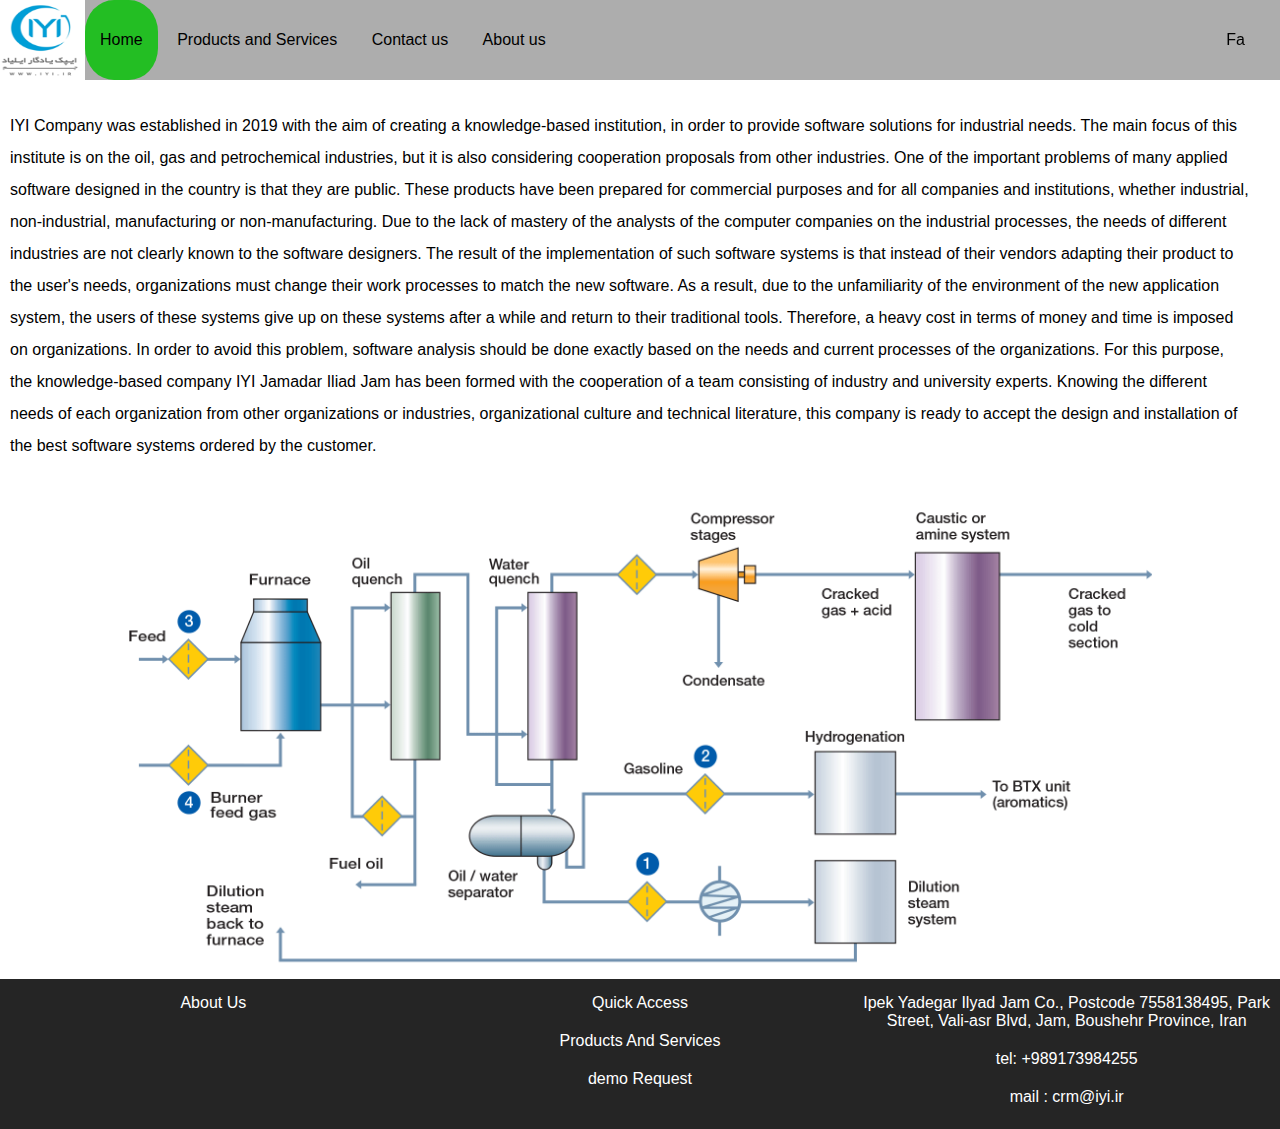
<file: index.html>
<!DOCTYPE html>
<html lang="en">

<head>
  <meta charset="UTF-8">
  <meta http-equiv="X-UA-Compatible" content="IE=edge">
  <meta name="viewport" content="width=device-width, initial-scale=1.0">
  <title>Home</title>
  <link rel="stylesheet" href="./css/styles.css">
</head>

<body dir="ltr">
  <div class="container">
    <div class="wrapper">
      <img src="./images/logo.png" id="logo-img" alt="">
      <header>
        <ul>
          <li class="current border-ra">
            <a href="./index.html">Home</a>
          </li>
          <li>
            <a href="">Products and Services</a>
            <ul class="sub-ul">
              <li><a href="./production_control.html">Production control software system</a>
              </li>
              <li><a href="./optimizing.html">Optimizing the amount of manufactured products</a>
              </li>
              <li><a href="./consulting.html">Consulting</a></li>
            </ul>
          </li>
          <li>
            <a href="">Contact us</a>
            <ul class="sub-ul">
              <li><a href="./contact.html">Contact us</a></li>
              <li><a href="./demo.html">Request a demo session</a></li>
            </ul>
          </li>
          <li>
            <a href="./about.html">About us</a>
          </li>

          <li class="push-right">
            <a href="./fa/index.html">Fa</a>
          </li>
        </ul>
      </header>
    </div>

    <div class="all-description">
      <h3></h3>
      <p>
        IYI Company was established in 2019 with the aim of creating a knowledge-based
        institution,
        in order to provide software solutions for industrial needs.
        The main focus of this institute is on the oil, gas and petrochemical industries,
        but it is also considering cooperation proposals from other industries.
        One of the important problems of many applied software designed in the country is that they are public.
        These products have been prepared for commercial purposes and for all companies and institutions,
        whether industrial, non-industrial, manufacturing or non-manufacturing.
        Due to the lack of mastery of the analysts of the computer companies on the industrial processes,
        the needs of different industries are not clearly known to the software designers.
        The result of the implementation of such software systems is that instead of their vendors adapting
        their product to the user's needs,
        organizations must change their work processes to match the new software.
        As a result, due to the unfamiliarity of the environment of the new application system,
        the users of these systems give up on these systems after a while and return to their traditional tools.
        Therefore, a heavy cost in terms of money and time is imposed on organizations. In order to avoid this
        problem,
        software analysis should be done exactly based on the needs and current processes of the organizations.
        For this purpose, the knowledge-based company IYI Jamadar Iliad Jam has been formed with the
        cooperation of a team consisting of industry and university experts. Knowing the different needs of each
        organization from other organizations or industries, organizational culture and technical literature,
        this company is ready to accept the design and installation of the best software systems ordered by the
        customer.
      </p>
    </div>

    <!-- <div class="map">
        
        <img src="./images/home.ico" alt="">
        <p>خانه</p>
    </div> -->

    <div id="first-img" class="main-img">
      <img src="./images/petrochemical-industry.png" alt="">
    </div>

  </div>

  <footer>
    <ul>
      <li><a href="./about.html">About Us</a></li>
    </ul>
    <ul>
      <li><a href="">Quick Access</a></li>
      <li><a href="./production_control.html">Products And Services</a></li>
      <li><a href="demo.html">demo Request</a></li>
    </ul>
    <ul>
      <li><a href="contact.html">Ipek Yadegar Ilyad Jam Co., Postcode 7558138495, Park Street, Vali-asr Blvd, Jam,
          Boushehr Province, Iran</a></li>
      <li><a href="">tel: +989173984255</a></li>
      <li><a href="mailto:crm@iyi.ir">mail : crm@iyi.ir</a></li>
    </ul>
  </footer>
</body>


</html>
</file>
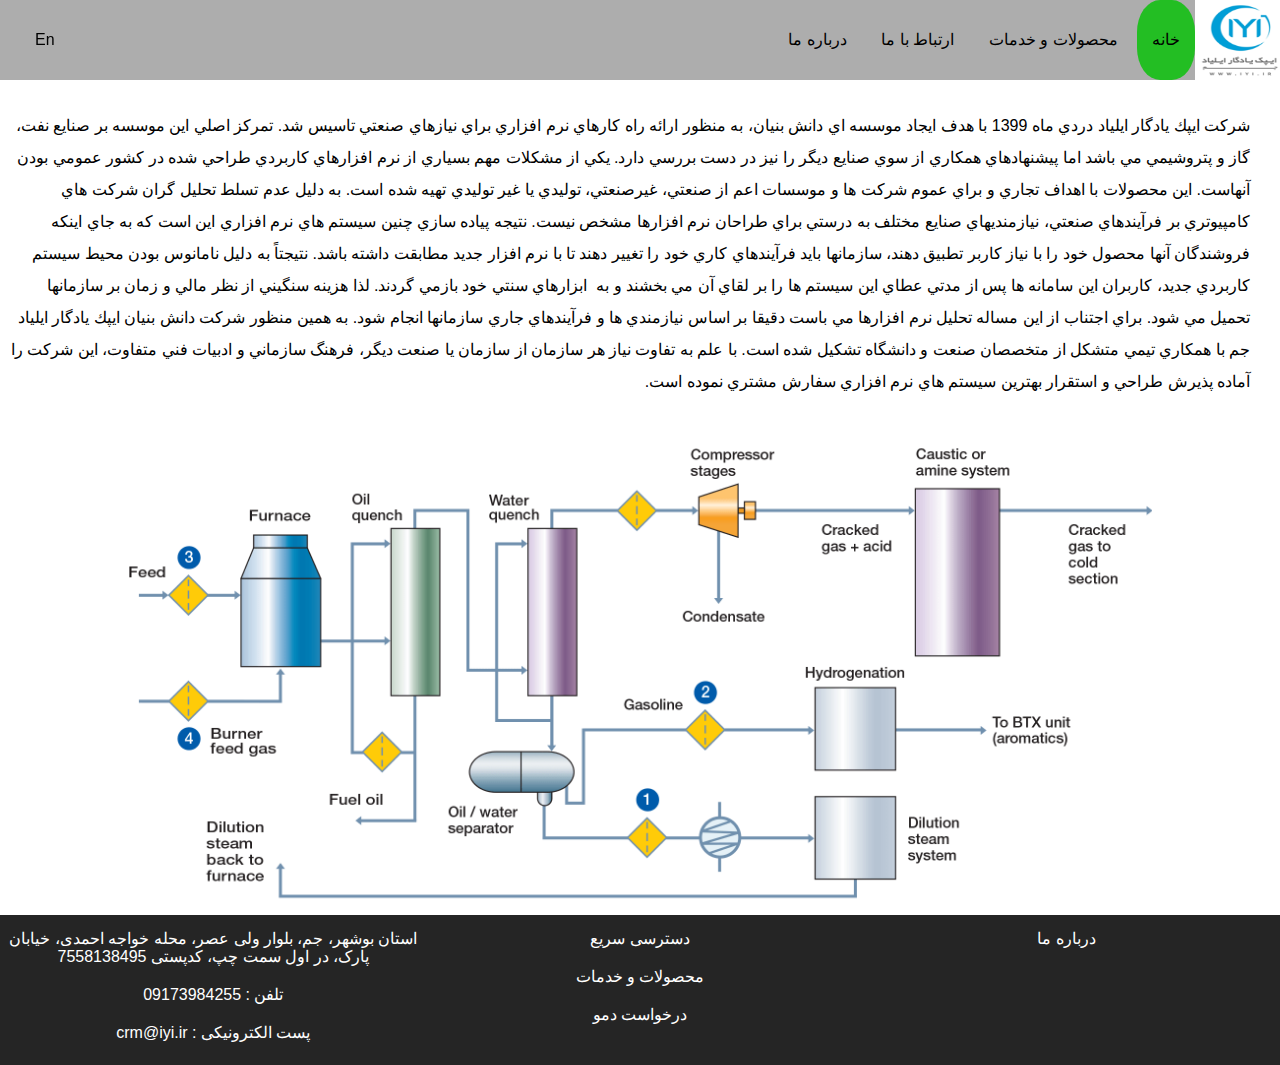
<file: fa/index.html>
<!DOCTYPE html>
<html lang="fa" dir="rtl">

<head>
  <meta charset="UTF-8">
  <meta http-equiv="X-UA-Compatible" content="IE=edge">
  <meta name="viewport" content="width=device-width, initial-scale=1.0">
  <title>خانه</title>
  <link rel="stylesheet" href="../css/styles.css">
</head>

<body>
  <div class="container">
    <div class="wrapper">
      <img src="../images/logo.png" id="logo-img" alt="">
      <header>
        <ul>
          <li class="current border-ra">
            <a href="./index.html">خانه</a>
          </li>
          <li>
            <a href="">محصولات و خدمات</a>
            <ul class="sub-ul">
              <li><a href="./production_control.html">سیستم نرم افزاری کنترل تولید</a>
              </li>
              <li><a href="./optimizing.html">بهینه سازی مقدار محصولات
                  تولیدی</a></li>
              <li><a href="./consulting.html">مشاوره</a></li>
            </ul>
          </li>
          <li>
            <a href="">ارتباط با ما</a>
            <ul class="sub-ul">
              <li><a href="./contact.html">تماس با ما</a></li>
              <li><a href="./demo.html">درخواست جلسه دمو</a></li>
            </ul>
          </li>
          <li>
            <a href="./about.html">درباره ما</a>
          </li>

          <li class="push-left">
            <a href="../index.html">En</a>
          </li>
        </ul>
      </header>
    </div>

    <div class="all-description">
      <h3></h3>
      <p>
        شركت ايپك يادگار ايلياد دردي ماه 1399 با هدف ايجاد موسسه اي دانش بنيان،‌ به منظور ارائه راه كارهاي نرم
        افزاري براي نيازهاي صنعتي تاسيس شد. تمركز اصلي اين موسسه بر صنايع نفت، گاز و پتروشيمي مي باشد اما
        پيشنهادهاي همكاري از سوي صنايع ديگر را نيز در دست بررسي دارد.
        يكي از مشكلات مهم بسياري از نرم افزارهاي كاربردي طراحي شده در كشور عمومي بودن آنهاست. اين محصولات با
        اهداف تجاري و براي عموم شركت ها و موسسات اعم از صنعتي، غيرصنعتي، توليدي يا غير توليدي تهيه شده است. به
        دليل عدم تسلط تحليل گران شركت هاي كامپيوتري بر فرآيندهاي صنعتي، نيازمنديهاي صنايع مختلف به درستي براي
        طراحان نرم افزارها مشخص نيست. نتيجه پياده سازي چنين سيستم هاي نرم افزاري اين است كه به جاي اينكه
        فروشندگان آنها محصول خود را با نياز كاربر تطبيق دهند، سازمانها بايد فرآيندهاي كاري خود را تغيير دهند تا
        با نرم افزار جديد مطابقت داشته باشد. نتيجتاً به دليل نامانوس بودن محيط سيستم كاربردي جديد، كاربران اين
        سامانه ها پس از مدتي عطاي اين سيستم ها را بر لقاي آن مي بخشند و به  ابزارهاي سنتي خود بازمي گردند. لذا
        هزينه سنگيني از نظر مالي و زمان بر سازمانها تحميل مي شود.
        براي اجتناب از اين مساله تحليل نرم افزارها مي باست دقيقا بر اساس نيازمندي ها و فرآيندهاي جاري سازمانها
        انجام شود. به همين منظور شركت دانش بنيان ايپك يادگار ايلياد جم با همكاري تيمي متشكل از متخصصان صنعت و
        دانشگاه تشكيل شده است. با علم به تفاوت نياز هر سازمان از سازمان يا صنعت ديگر، فرهنگ سازماني و ادبيات فني
        متفاوت، اين شركت را آماده پذيرش طراحي و استقرار بهترين سيستم هاي نرم افزاري سفارش مشتري نموده است.

      </p>
    </div>

    <!-- <div class="map">
        
        <img src="./images/home.ico" alt="">
        <p>خانه</p>
    </div> -->

    <div id="first-img" class="main-img">
      <img src="../images/petrochemical-industry.png" alt="">
    </div>

  </div>

  <footer>
    <ul>
      <li><a href="./about.html">درباره ما</a></li>
    </ul>
    <ul>
      <li><a href="">دسترسی سریع</a></li>
      <li><a href="./production_control.html">محصولات و خدمات</a></li>
      <li><a href="./demo.html">درخواست دمو </a></li>
    </ul>
    <ul>
      <li><a href="">استان بوشهر، جم، بلوار ولی عصر، محله خواجه احمدی، خیابان پارک، در اول سمت چپ، کدپستی 7558138495</a>
      </li>
      <li><a href="">تلفن : 09173984255</a></li>
      <li><a href="mailto:crm@iyi.ir">پست الکترونیکی : crm@iyi.ir</a></li>
    </ul>
  </footer>
</body>


</html>
</file>
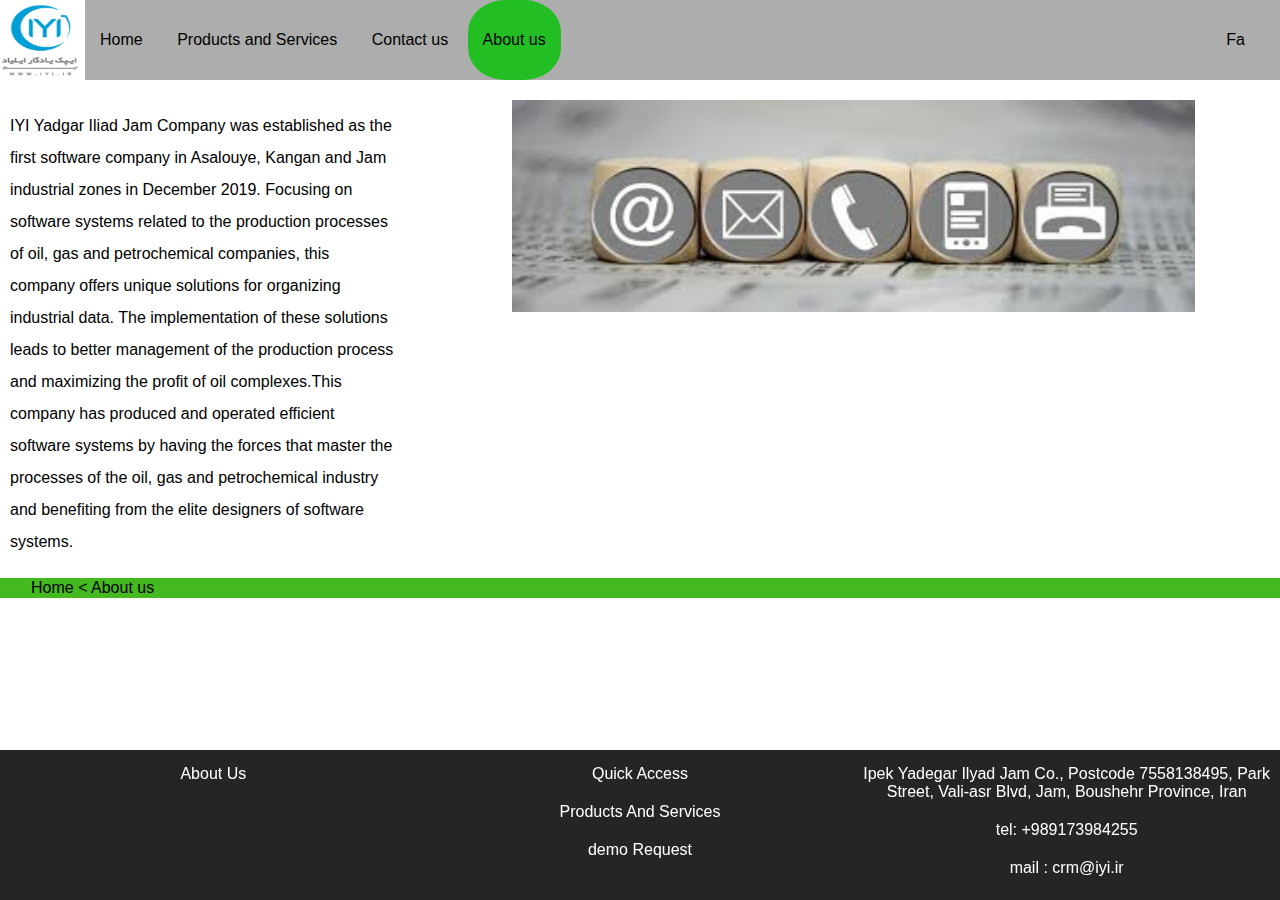
<file: about.html>
<!DOCTYPE html>
<html lang="en">

<head>
  <meta charset="UTF-8">
  <meta http-equiv="X-UA-Compatible" content="IE=edge">
  <meta name="viewport" content="width=device-width, initial-scale=1.0">
  <title>کنترل نرم افزاری کنترل تولید</title>
  <link rel="stylesheet" href="./css/styles.css">
</head>

<body dir="ltr">
  <div class="container">
    <div class="wrapper">
      <img src="./images/logo.png" id="logo-img" alt="">
      <header>
        <ul>
          <li>
            <a href="./index.html">Home</a>
          </li>
          <li>
            <a href="">Products and Services</a>
            <ul class="sub-ul">
              <li><a href="./production_control.html">Production control software system</a>
              </li>
              <li><a href="./optimizing.html">Optimizing the amount of manufactured products</a>
              </li>
              <li><a href="./consulting.html">Consulting</a></li>
            </ul>
          </li>
          <li>
            <a href="">Contact us</a>
            <ul class="sub-ul">
              <li><a href="./contact.html">Contact us</a></li>
              <li><a href="./demo.html">Request a demo session</a></li>
            </ul>
          </li>
          <li class="current border-ra">
            <a href="./about.html">About us</a>
          </li>

          <li class="push-right">
            <a href="./fa/about.html">Fa</a>
          </li>
        </ul>

      </header>
    </div>
    <div class="main-container">
      <div class="all-description">
        <h3></h3>
        <p>
          IYI Yadgar Iliad Jam Company was established as the first software company in Asalouye, Kangan and
          Jam industrial zones in December 2019. Focusing on software systems related to the production
          processes of oil, gas and petrochemical companies, this company offers unique solutions for
          organizing industrial data. The implementation of these solutions leads to better management of the
          production process and maximizing the profit of oil complexes.This company has produced and operated
          efficient software systems by having the forces that master the processes of the oil, gas and
          petrochemical industry and benefiting from the elite designers of software systems.
        </p>
      </div>
      <div class="main-img sided-img">
        <img src="./images/about-us.jpg" alt="">
      </div>
    </div>
    <div class="outer-map">
      <p>
        Home &lt; About us
      </p>

    </div>
  </div>


  </div>
  <footer id="about-us-footer">
    <ul>
      <li><a href="./about.html">About Us</a></li>
    </ul>
    <ul>
      <li><a href="">Quick Access</a></li>
      <li><a href="./production_control.html">Products And Services</a></li>
      <li><a href="./demo.html">demo Request</a></li>
    </ul>
    <ul>
      <li><a href="">Ipek Yadegar Ilyad Jam Co., Postcode 7558138495, Park Street, Vali-asr Blvd, Jam, Boushehr
          Province, Iran</a></li>
      <li><a href="">tel: +989173984255</a></li>
      <li><a href="mailto:crm@iyi.ir">mail : crm@iyi.ir</a></li>
    </ul>
  </footer>

</body>

</html>
</file>
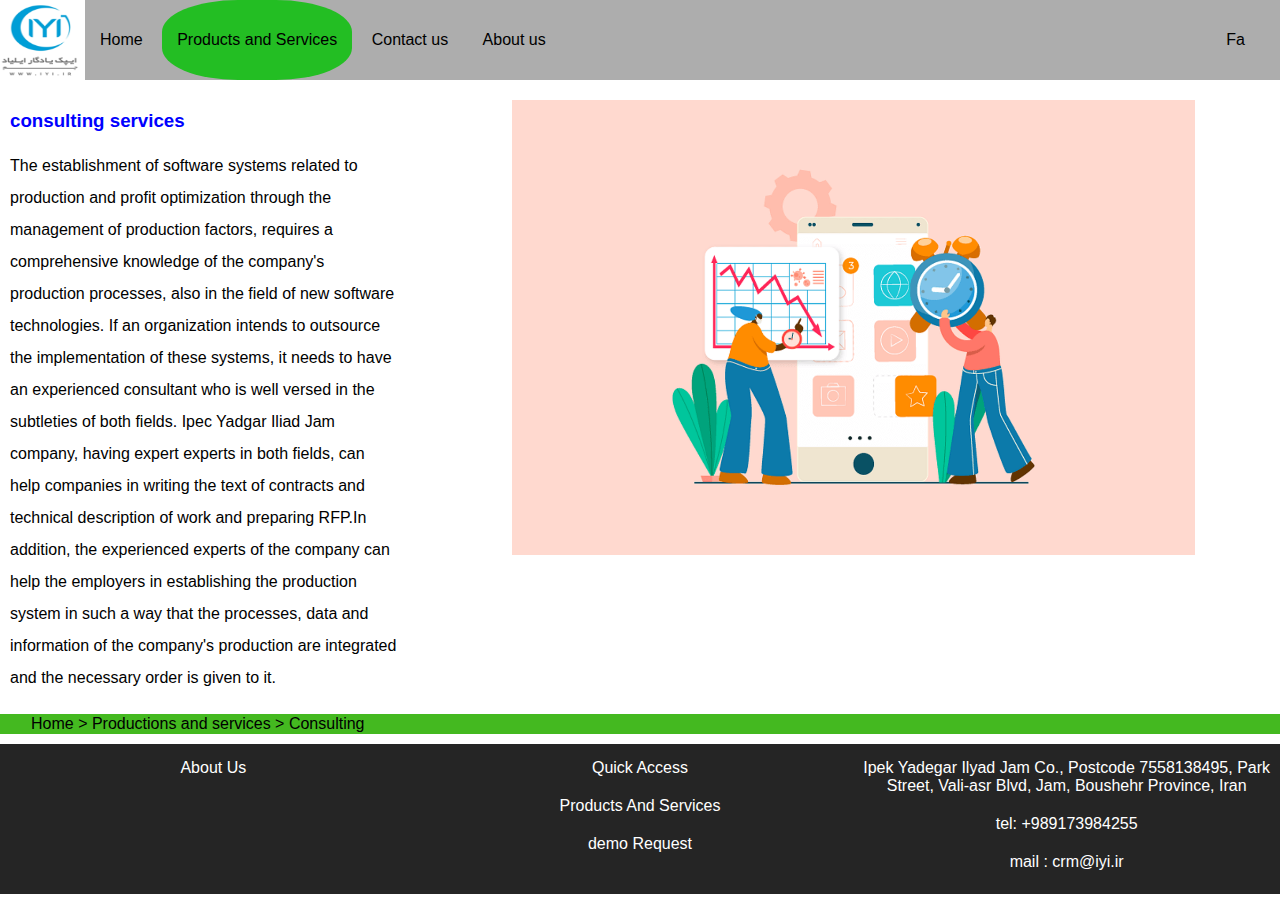
<file: consulting.html>
<!DOCTYPE html>
<html lang="en">

<head>
  <meta charset="UTF-8">
  <meta http-equiv="X-UA-Compatible" content="IE=edge">
  <meta name="viewport" content="width=device-width, initial-scale=1.0">
  <title>کنترل نرم افزاری کنترل تولید</title>
  <link rel="stylesheet" href="./css/styles.css">
</head>

<body dir="ltr">
  <div class="container">
    <div class="wrapper">
      <img src="./images/logo.png" id="logo-img" alt="">
      <header>
        <ul>
          <li>
            <a href="./index.html">Home</a>
          </li>
          <li class="current border-ra">
            <a href="">Products and Services</a>
            <ul class="sub-ul">
              <li><a href="./production_control.html">Production control software system</a>
              </li>
              <li><a href="./optimizing.html">Optimizing the amount of manufactured
                  products</a>
              </li>
              <li class="current"><a href="./consulting.html">Consulting</a></li>
            </ul>
          </li>
          <li>
            <a href="">Contact us</a>
            <ul class="sub-ul">
              <li><a href="./contact.html">Contact us</a></li>
              <li><a href="./demo.html">Request a demo session</a></li>
            </ul>
          </li>
          <li>
            <a href="./about.html">About us</a>
          </li>

          <li class="push-right">
            <a href="./fa/consulting.html">Fa</a>
          </li>
      </header>
    </div>
    <div class="main-container">
      <div class="all-description">
        <h3>consulting services</h3>
        <br>
        <p>
          The establishment of software systems related to production and profit optimization through the
          management of production factors, requires a comprehensive knowledge of the company's production
          processes, also in the field of new software technologies. If an organization intends to outsource
          the implementation of these systems, it needs to have an experienced consultant who is well versed
          in the subtleties of both fields. Ipec Yadgar Iliad Jam company, having expert experts in both
          fields, can help companies in writing the text of contracts and technical description of work and
          preparing RFP.In addition, the experienced experts of the company can help the employers in
          establishing the production system in such a way that the processes, data and information of the
          company's production are integrated and the necessary order is given to it.
        </p>
      </div>
      <div class="main-img sided-img">
        <img src="./images/consulting-services.png" alt="">
      </div>
    </div>
    <div class="outer-map">
      <p>
        Home &gt; Productions and services &gt; Consulting
      </p>
    </div>

  </div>
  <footer>
    <ul>
      <li><a href="./about.html">About Us</a></li>
    </ul>
    <ul>
      <li><a href="">Quick Access</a></li>
      <li><a href="./production_control.html">Products And Services</a></li>
      <li><a href="./demo.html">demo Request</a></li>
    </ul>
    <ul>
      <li><a href="">Ipek Yadegar Ilyad Jam Co., Postcode 7558138495, Park Street, Vali-asr Blvd, Jam, Boushehr
          Province, Iran</a></li>
      <li><a href="">tel: +989173984255</a></li>
      <li><a href="mailto:crm@iyi.ir">mail : crm@iyi.ir</a></li>
    </ul>
  </footer>

</body>

</html>
</file>
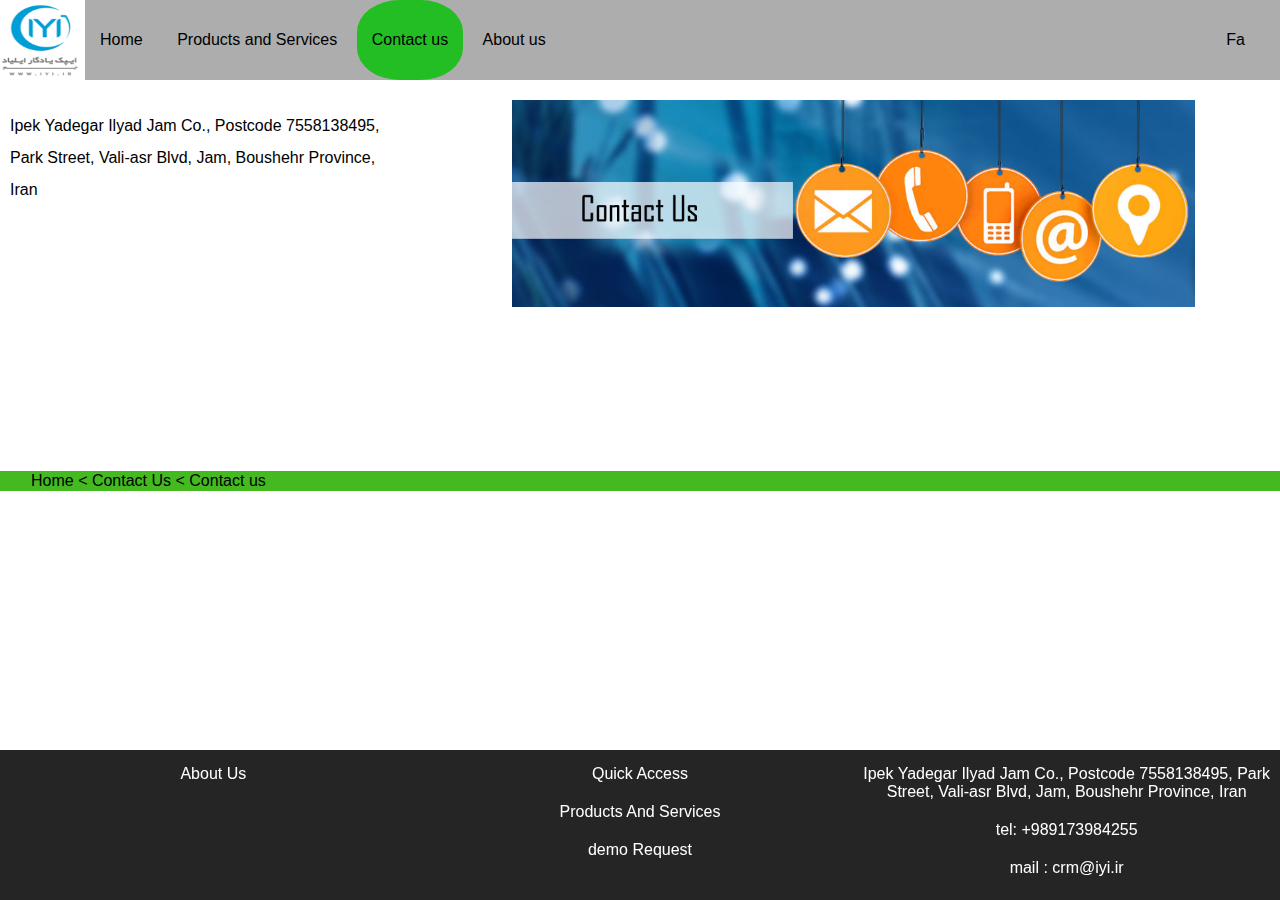
<file: contact.html>
<!DOCTYPE html>
<html lang="en">

<head>
  <meta charset="UTF-8">
  <meta http-equiv="X-UA-Compatible" content="IE=edge">
  <meta name="viewport" content="width=device-width, initial-scale=1.0">
  <title>کنترل نرم افزاری کنترل تولید</title>
  <link rel="stylesheet" href="./css/styles.css">
</head>

<body dir="ltr">
  <div class="container">
    <div class="wrapper">
      <img src="./images/logo.png" id="logo-img" alt="">
      <header>
        <ul>
          <li>
            <a href="./index.html">Home</a>
          </li>
          <li>
            <a href="">Products and Services</a>
            <ul class="sub-ul">
              <li><a href="./production_control.html">Production control software system</a>
              </li>
              <li><a href="./optimizing.html">Optimizing the amount of manufactured products</a>
              </li>
              <li><a href="./consulting.html">Consulting</a></li>
            </ul>
          </li>
          <li class="current border-ra">
            <a href="">Contact us</a>
            <ul class="sub-ul">
              <li class="current"><a href="./contact.html">Contact us</a></li>
              <li><a href="./demo.html">Request a demo session</a></li>
            </ul>
          </li>
          <li>

            <a href="./about.html">About us</a>
          </li>

          <li class="push-right">
            <a href="./fa/contact.html">Fa</a>
          </li>
        </ul>
      </header>
    </div>
    <div class="main-container" id="main-contact">
      <div class="all-description">
        <h3></h3>
        <p>
          Ipek Yadegar Ilyad Jam Co., Postcode 7558138495, Park Street, Vali-asr Blvd, Jam, Boushehr Province,
          Iran
        </p>
      </div>
      <div class="main-img sided-img">
        <img id="contact-us-img" src="./images/contact-us.jpg" alt="">
      </div>
    </div>
    <div class="outer-map" id="contact-us-map">
      <p>
        Home &lt; Contact Us &lt; Contact us
      </p>

    </div>


  </div>

  <footer id="contact-us-footer">
    <ul>
      <li><a href="./about.html">About Us</a></li>
    </ul>
    <ul>
      <li><a href="">Quick Access</a></li>
      <li><a href="./production_control.html">Products And Services</a></li>
      <li><a href="./demo.html">demo Request</a></li>
    </ul>
    <ul>
      <li><a href="">Ipek Yadegar Ilyad Jam Co., Postcode 7558138495, Park Street, Vali-asr Blvd, Jam, Boushehr
          Province, Iran</a></li>
      <li><a href="">tel: +989173984255</a></li>
      <li><a href="mailto:crm@iyi.ir">mail : crm@iyi.ir</a></li>
    </ul>
  </footer>

</body>

</html>
</file>
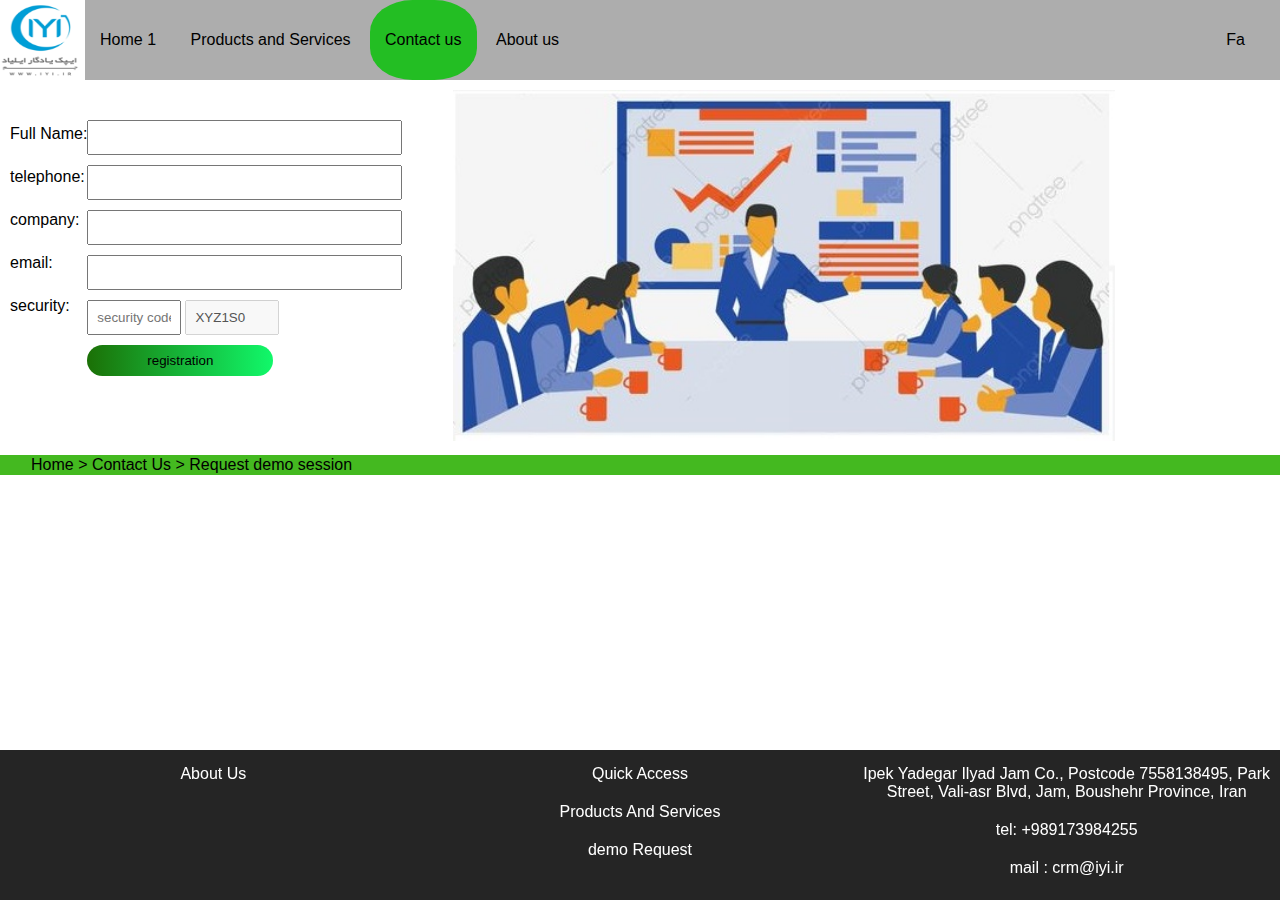
<file: demo.html>
<!DOCTYPE html>
<html lang="en">

<head>
  <meta charset="UTF-8">
  <meta http-equiv="X-UA-Compatible" content="IE=edge">
  <meta name="viewport" content="width=device-width, initial-scale=1.0">
  <title>کنترل نرم افزاری کنترل تولید</title>
  <link rel="stylesheet" href="./css/styles.css">
  <link rel="stylesheet" href="./css/demoCss.css">
</head>

<body dir="ltr">
  <div class="container">
    <div class="wrapper">
      <img src="./images/logo.png" id="logo-img" alt="">
      <header>
        <ul>
          <li>
            <a href="./index.html">Home 1</a>
          </li>
          <li>
            <a href="">Products and Services</a>
            <ul class="sub-ul">
              <li><a href="./production_control.html">Production control software system</a>
              </li>
              <li><a href="./optimizing.html">Optimizing the amount of manufactured products</a>
              </li>
              <li><a href="./consulting.html">Consulting</a></li>
            </ul>
          </li>
          <li class="current border-ra">
            <a href="">Contact us</a>
            <ul class="sub-ul">
              <li><a href="./contact.html">Contact us</a></li>
              <li class="current"><a href="./demo.html">Request a demo session</a></li>
            </ul>
          </li>
          <li>
            <a href="./about.html">About us</a>
          </li>

          <li class="push-right">
            <a href="./Fa/demo.html">Fa</a>
          </li>
        </ul>
      </header>
    </div>
    <div class="all-in-one">
      <div class="all-description">
        <h3></h3>
        <form>
          <div>
            <label for="name">Full Name:</label>
            <label for="phone">telephone:</label>
            <label for="company">company:</label>
            <label for="email">email:</label>
            <label for="">security:</label>
          </div>
          <div>
            <input type="text" id="name" name="user_name">
            <input type="tel" id="phone" name="phone">
            <input type="text" id="company" name="comapnyName">
            <input type="email" id="email" name="email">
            <div id="security-part">
              <input type="text" name="securityCodeGive" id="securityCodeGive" placeholder="security code">
              <input type="text" name="securityCode" id="securityCode" value="XYZ1S0" disabled placeholder="ok">
            </div>
            <a id="register-link" href="www.google.com"> <button id="okButton" name="df"
                type="submit">registration</button></a>
          </div>
        </form>
      </div>
      <div class="main-img" id="demo-img">
        <img src="./images/demo-request.jpg" alt="">
      </div>
    </div>

    <div class="outer-map">
      <p>
        Home &gt; Contact Us &gt; Request demo session
      </p>

    </div>



  </div>
  <footer id="demo-footer">
    <ul>
      <li><a href="./about.html">About Us</a></li>
    </ul>
    <ul>
      <li><a href="">Quick Access</a></li>
      <li><a href="./production_control.html">Products And Services</a></li>
      <li><a href="./demo.html">demo Request</a></li>
    </ul>
    <ul>
      <li><a href="">Ipek Yadegar Ilyad Jam Co., Postcode 7558138495, Park Street, Vali-asr Blvd, Jam, Boushehr
          Province, Iran</a></li>
      <li><a href="">tel: +989173984255</a></li>
      <li><a href="mailto:crm@iyi.ir">mail : crm@iyi.ir</a></li>
    </ul>
  </footer>
  <script src="./js/demo.js"></script>
</body>

</html>
</file>
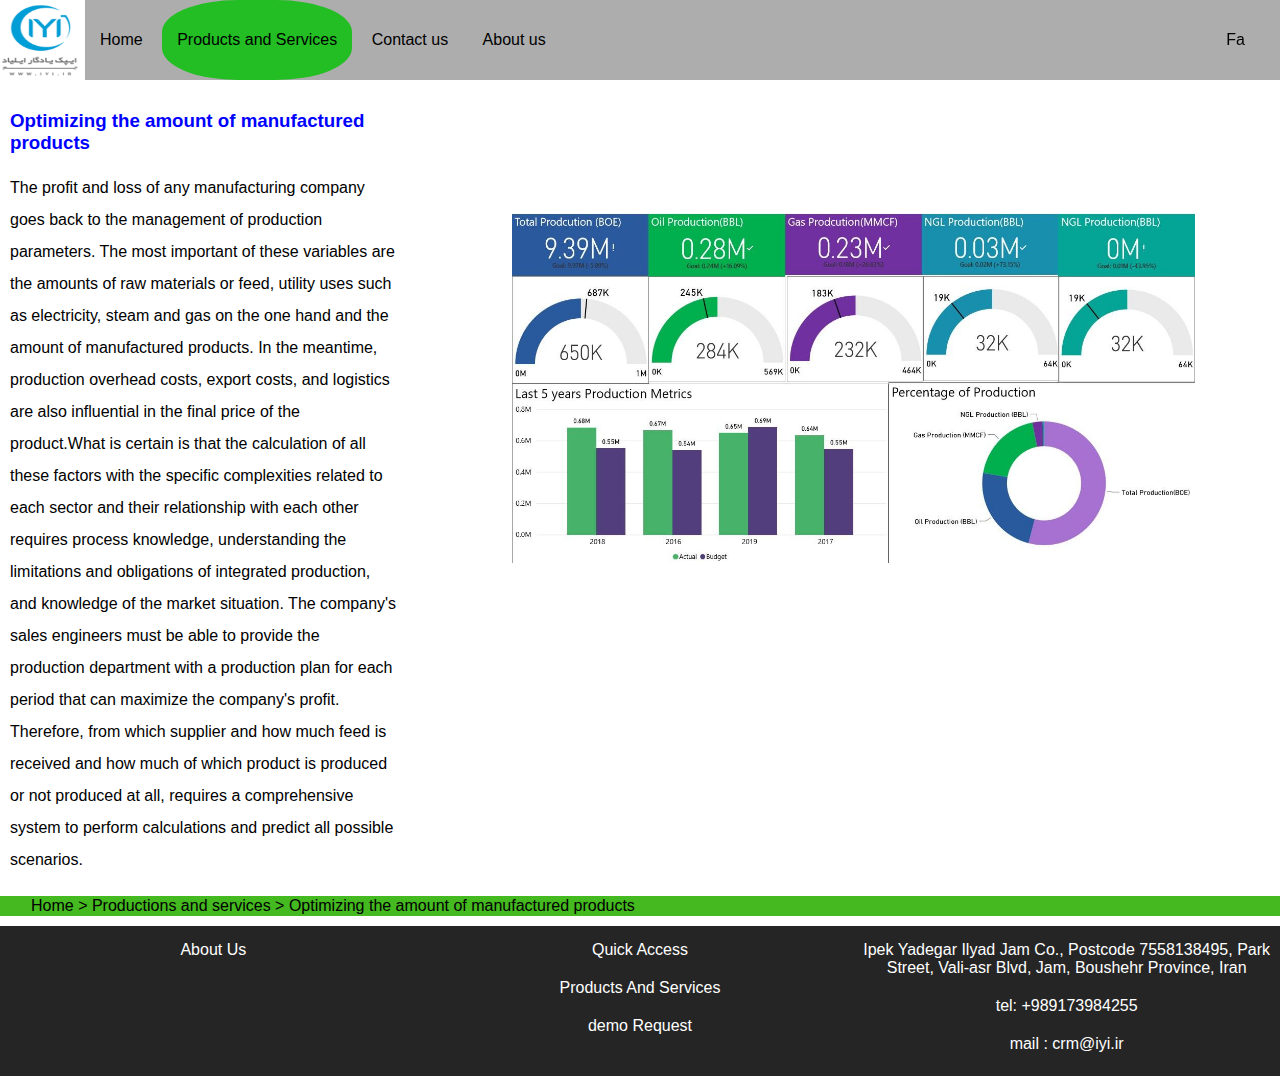
<file: optimizing.html>
<!DOCTYPE html>
<html lang="en">

<head>
  <meta charset="UTF-8">
  <meta http-equiv="X-UA-Compatible" content="IE=edge">
  <meta name="viewport" content="width=device-width, initial-scale=1.0">
  <title>کنترل نرم افزاری کنترل تولید</title>
  <link rel="stylesheet" href="./css/styles.css">
</head>

<body dir="ltr">
  <div class="container">
    <div class="wrapper">
      <img src="./images/logo.png" id="logo-img" alt="">
      <header>
        <ul>
          <li>
            <a href="./index.html">Home</a>
          </li>
          <li class="current border-ra">
            <a href="">Products and Services</a>
            <ul class="sub-ul">
              <li><a href="./production_control.html">Production control software system</a>
              </li>
              <li class="current"><a href="./optimizing.html">Optimizing the amount of manufactured
                  products</a>
              </li>
              <li><a href="./consulting.html">Consulting</a></li>
            </ul>
          </li>
          <li>
            <a href="">Contact us</a>
            <ul class="sub-ul">
              <li><a href="./contact.html">Contact us</a></li>
              <li><a href="./demo.html">Request a demo session</a></li>
            </ul>
          </li>
          <li>
            <a href="./about.html">About us</a>
          </li>

          <li class="push-right">
            <a href="./fa/optimizing.html">Fa</a>
          </li>
        </ul>
      </header>
    </div>
    <div class="main-container">
      <div class="all-description">
        <h3>Optimizing the amount of manufactured products</h3>
        <br>
        <p>
          The profit and loss of any manufacturing company goes back to the management of production
          parameters. The most important of these variables are the amounts of raw materials or feed, utility
          uses such as electricity, steam and gas on the one hand and the amount of manufactured products. In
          the meantime, production overhead costs, export costs, and logistics are also influential in the
          final price of the product.What is certain is that the calculation of all these factors with the
          specific complexities related to each sector and their relationship with each other requires process
          knowledge, understanding the limitations and obligations of integrated production, and knowledge of
          the market situation. The company's sales engineers must be able to provide the production
          department with a production plan for each period that can maximize the company's profit. Therefore,
          from which supplier and how much feed is received and how much of which product is produced or not
          produced at all, requires a comprehensive system to perform calculations and predict all possible
          scenarios.
        </p>
      </div>
      <div id="third-img" class="main-img sided-img">
        <img src="./images/optimization.jpg" alt="">
      </div>
    </div>
    <div class="outer-map">
      <p>
        Home &gt; Productions and services &gt; Optimizing the amount of manufactured products
      </p>

    </div>


  </div>
  <footer>
    <ul>
      <li><a href="./about.html">About Us</a></li>
    </ul>
    <ul>
      <li><a href="">Quick Access</a></li>
      <li><a href="./production_control.html">Products And Services</a></li>
      <li><a href="./demo.html">demo Request</a></li>
    </ul>
    <ul>
      <li><a href="">Ipek Yadegar Ilyad Jam Co., Postcode 7558138495, Park Street, Vali-asr Blvd, Jam, Boushehr
          Province, Iran</a></li>
      <li><a href="">tel: +989173984255</a></li>
      <li><a href="mailto:crm@iyi.ir">mail : crm@iyi.ir</a></li>
    </ul>
  </footer>

</body>

</html>
</file>
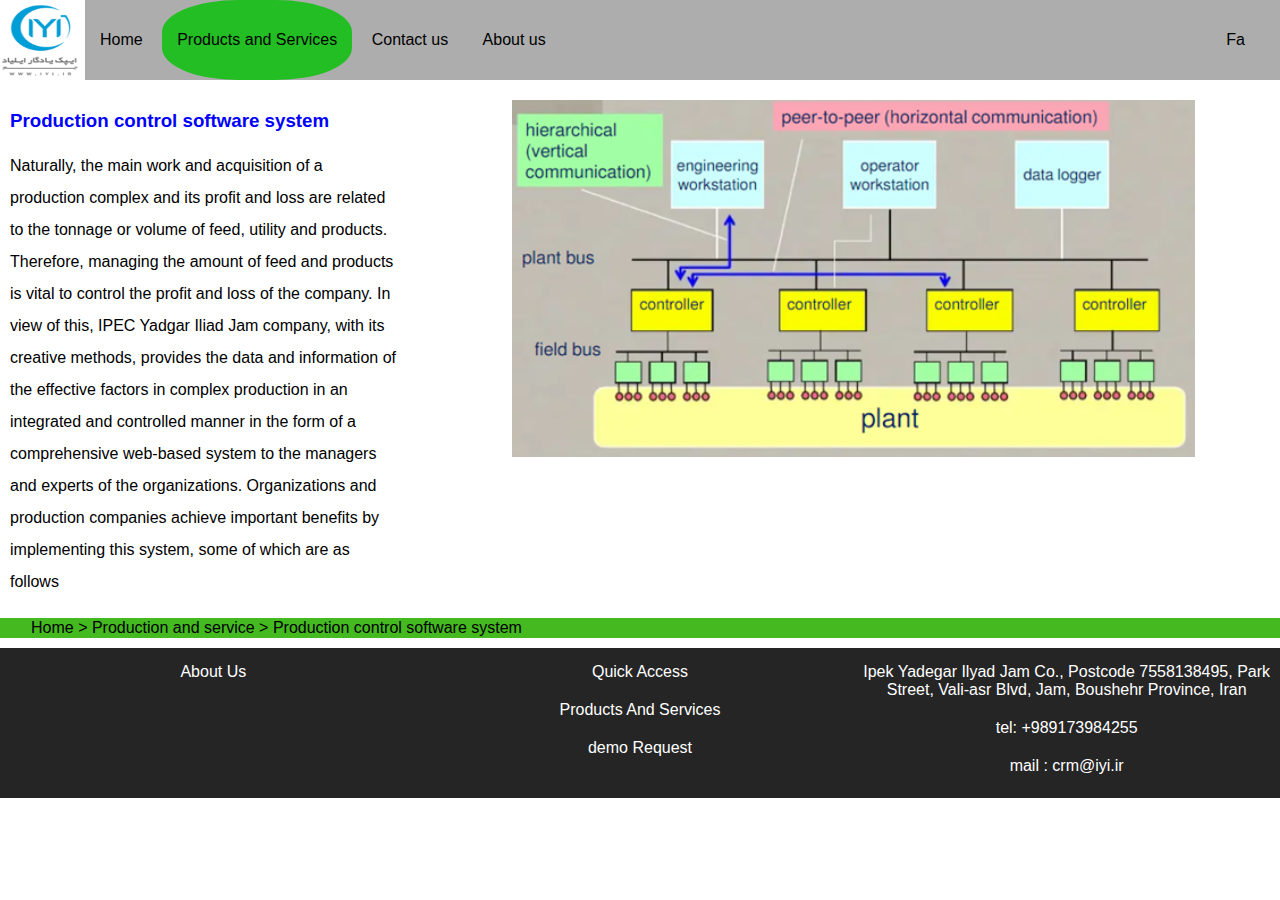
<file: production_control.html>
<!DOCTYPE html>
<html lang="en">

<head>
  <meta charset="UTF-8">
  <meta http-equiv="X-UA-Compatible" content="IE=edge">
  <meta name="viewport" content="width=device-width, initial-scale=1.0">
  <title>Production control software control</title>
  <link rel="stylesheet" href="./css/styles.css">
</head>

<body dir="ltr">
  <div class="container">
    <div class="wrapper">
      <img src="./images/logo.png" id="logo-img" alt="">
      <header>
        <ul>
          <li>
            <a href="./index.html">Home</a>
          </li>
          <li class="current border-ra">
            <a href="">Products and Services</a>
            <ul class="sub-ul">
              <li class="current"><a href="./production_control.html">Production control software
                  system</a>
              </li>
              <li><a href="./optimizing.html">Optimizing the amount of manufactured products</a>
              </li>
              <li><a href="./consulting.html">Consulting</a></li>
            </ul>
          </li>
          <li>
            <a href="">Contact us</a>
            <ul class="sub-ul">
              <li><a href="./contact.html">Contact us</a></li>
              <li><a href="./demo.html">Request a demo session</a></li>
            </ul>
          </li>
          <li>
            <a href="./about.html">About us</a>
          </li>

          <li class="push-right">
            <a href="./fa/production_control.html">Fa</a>
          </li>
        </ul>


      </header>
    </div>
    <div class="main-container">
      <div class="all-description">
        <h3>Production control software system</h3>
        <br>
        <p id="pcsc-desc">
          Naturally, the main work and acquisition of a production complex and its profit and loss are related
          to the tonnage or volume of feed, utility and products. Therefore, managing the amount of feed and
          products is vital to control the profit and loss of the company. In view of this, IPEC Yadgar Iliad
          Jam company, with its creative methods, provides the data and information of the effective factors
          in complex production in an integrated and controlled manner in the form of a comprehensive
          web-based system to the managers and experts of the organizations. Organizations and production
          companies achieve important benefits by implementing this system, some of which are as follows
        </p>
      </div>
      <div id="second-img" class="main-img sided-img">
        <img src="./images/productin-control.png" alt="">
      </div>

    </div>
    <div class="outer-map">
      <p>
        Home &gt; Production and service &gt; Production control software system
      </p>
    </div>



  </div>
  <footer>
    <ul>
      <li><a href="./about.html">About Us</a></li>
    </ul>
    <ul>
      <li><a href="">Quick Access</a></li>
      <li><a href="./production_control.html">Products And Services</a></li>
      <li><a href="./demo.html">demo Request</a></li>
    </ul>
    <ul>
      <li><a href="">Ipek Yadegar Ilyad Jam Co., Postcode 7558138495, Park Street, Vali-asr Blvd, Jam, Boushehr
          Province, Iran</a></li>
      <li><a href="">tel: +989173984255</a></li>
      <li><a href="mailto:crm@iyi.ir">mail : crm@iyi.ir</a></li>
    </ul>
  </footer>

</body>

</html>
</file>
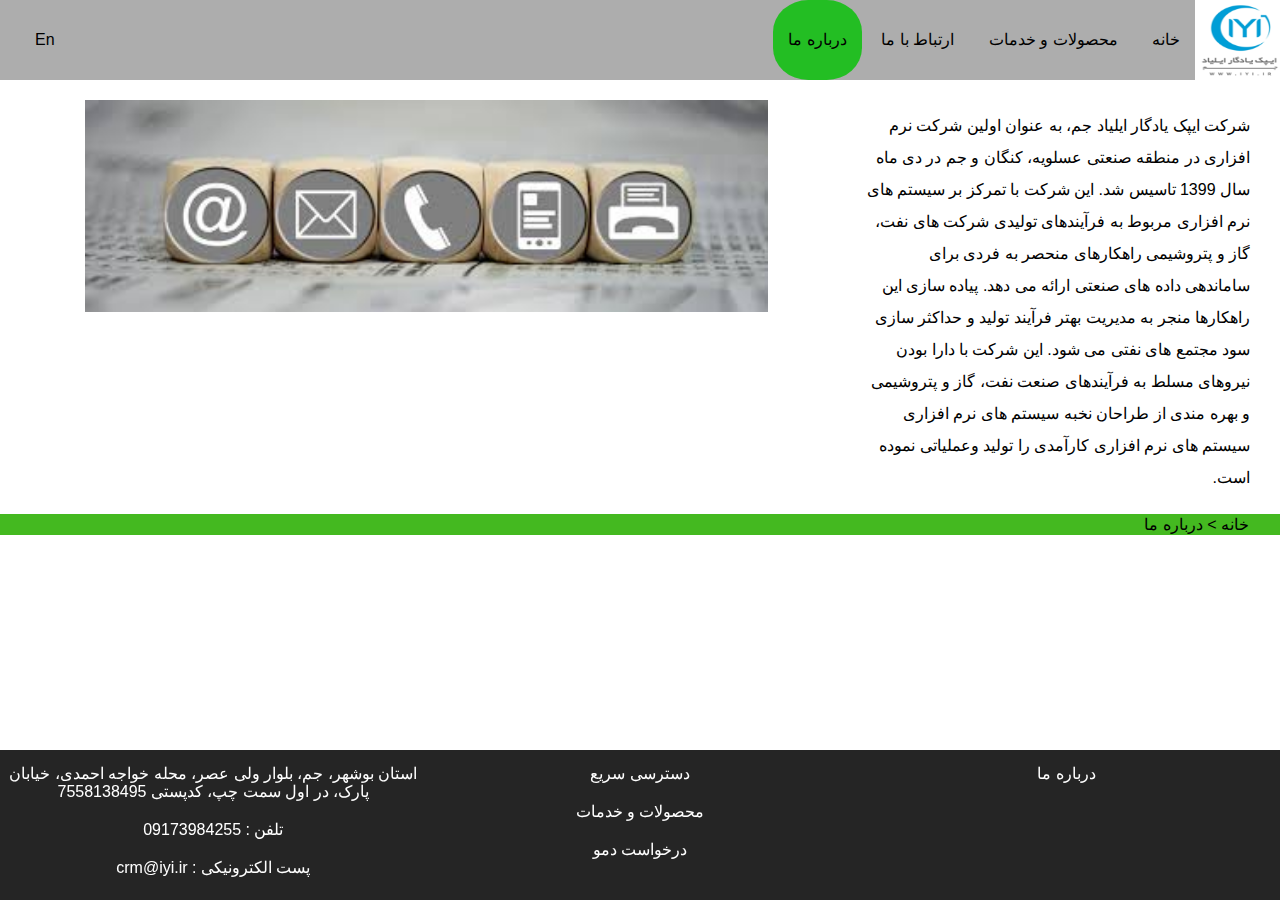
<file: fa/about.html>
<!DOCTYPE html>
<html lang="fa" dir="rtl">

<head>
  <meta charset="UTF-8">
  <meta http-equiv="X-UA-Compatible" content="IE=edge">
  <meta name="viewport" content="width=device-width, initial-scale=1.0">
  <title>کنترل نرم افزاری کنترل تولید</title>
  <link rel="stylesheet" href="../css/styles.css">
</head>

<body>
  <div class="container">
    <div class="wrapper">
      <img src="../images/logo.png" id="logo-img" alt="">
      <header>
        <ul>
          <li>
            <a href="./index.html">خانه</a>
          </li>
          <li>
            <a href="">محصولات و خدمات</a>
            <ul class="sub-ul">
              <li><a href="./production_control.html">سیستم نرم افزاری کنترل تولید</a>
              </li>
              <li><a href="./optimizing.html">بهینه سازی مقدار محصولات
                  تولیدی</a></li>
              <li><a href="./consulting.html">مشاوره</a></li>
            </ul>
          </li>
          <li>
            <a href="">ارتباط با ما</a>
            <ul class="sub-ul">
              <li><a href="./contact.html">تماس با ما</a></li>
              <li><a href="./demo.html">درخواست جلسه دمو</a></li>
            </ul>
          </li>
          <li class="current border-ra">
            <a href="./about.html">درباره ما</a>
          </li>

          <li class="push-left">
            <a href="../about.html">En</a>
          </li>
        </ul>
      </header>
    </div>
    <div class="main-container">
      <div class="all-description">
        <h3></h3>
        <p>
          شرکت ایپک یادگار ایلیاد جم، به عنوان اولین شرکت نرم افزاری در منطقه صنعتی عسلویه، کنگان و جم در دی
          ماه
          سال 1399 تاسیس شد. این شرکت با تمرکز بر سیستم های نرم افزاری مربوط به فرآیندهای تولیدی شرکت های نفت،
          گاز
          و پتروشیمی راهکارهای منحصر به فردی برای ساماندهی داده های صنعتی ارائه می دهد. پیاده سازی این
          راهکارها
          منجر به مدیریت بهتر فرآیند تولید و حداکثر سازی سود مجتمع های نفتی می شود. این شرکت با دارا بودن
          نیروهای
          مسلط به فرآیندهای صنعت نفت، گاز و پتروشیمی و بهره مندی از طراحان نخبه سیستم های نرم افزاری سیستم های
          نرم
          افزاری کارآمدی را تولید وعملیاتی نموده است.

        </p>
      </div>
      <div class="main-img sided-img">
        <img src="../images/about-us.jpg" alt="">
      </div>
    </div>
    <div class="outer-map">
      <p>
        خانه
        &gt;
        درباره ما
      </p>

    </div>
  </div>


  
  <footer id="about-us-footer">
    <ul>
      <li><a href="./about.html">درباره ما</a></li>
    </ul>
    <ul>
      <li><a href="">دسترسی سریع</a></li>
      <li><a href="./production_control.html">محصولات و خدمات</a></li>
      <li><a href="./demo.html">درخواست دمو </a></li>
    </ul>
    <ul>
      <li><a href="">استان بوشهر، جم، بلوار ولی عصر، محله خواجه احمدی، خیابان پارک، در اول سمت چپ، کدپستی 7558138495</a>
      </li>
      <li><a href="">تلفن : 09173984255</a></li>
      <li><a href="mailto:crm@iyi.ir">پست الکترونیکی : crm@iyi.ir</a></li>
    </ul>
  </footer>

</body>

</html>
</file>
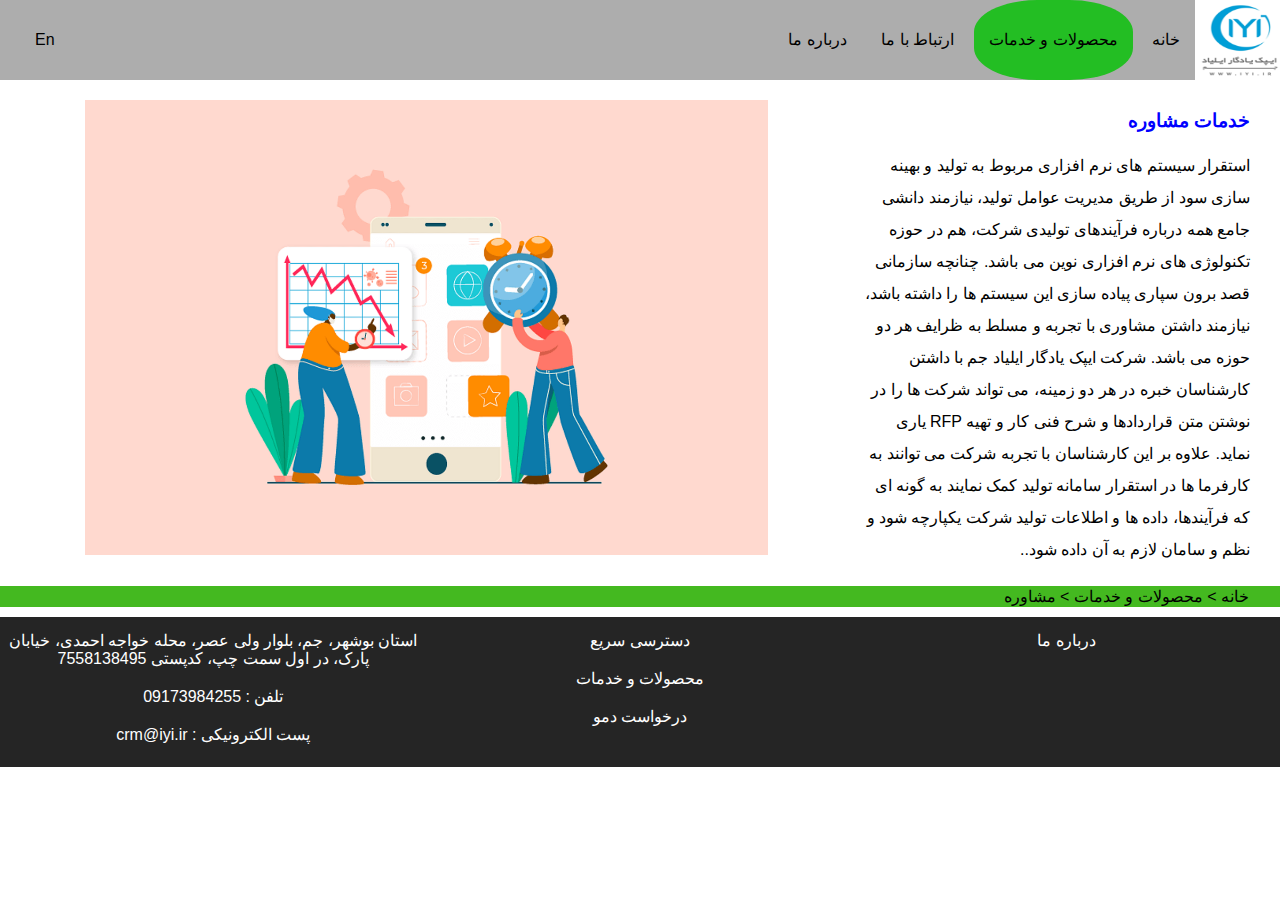
<file: fa/consulting.html>
<!DOCTYPE html>
<html lang="fa" dir="rtl">

<head>
  <meta charset="UTF-8">
  <meta http-equiv="X-UA-Compatible" content="IE=edge">
  <meta name="viewport" content="width=device-width, initial-scale=1.0">
  <title>کنترل نرم افزاری کنترل تولید</title>
  <link rel="stylesheet" href="../css/styles.css">
</head>

<body>
  <div class="container">
    <div class="wrapper">
      <img src="../images/logo.png" id="logo-img" alt="">
      <header>
        <ul>
          <li>
            <a href="./index.html">خانه</a>
          </li>
          <li class="current border-ra">
            <a href="">محصولات و خدمات</a>
            <ul class="sub-ul">
              <li><a href="./production_control.html">سیستم نرم افزاری کنترل تولید</a>
              </li>
              <li><a href="./optimizing.html">بهینه سازی مقدار محصولات
                  تولیدی</a></li>
              <li class="current"><a href="./consulting.html">مشاوره</a></li>
            </ul>
          </li>
          <li>
            <a href="">ارتباط با ما</a>
            <ul class="sub-ul">
              <li><a href="./contact.html">تماس با ما</a></li>
              <li><a href="./demo.html">درخواست جلسه دمو</a></li>
            </ul>
          </li>
          <li>
            <a href="./about.html">درباره ما</a>
          </li>

          <li class="push-left">
            <a href="../consulting.html">En</a>
          </li>
        </ul>
      </header>
    </div>
    <div class="main-container">
      <div class="all-description">
        <h3>خدمات مشاوره</h3>
        <br>
        <p>
          استقرار سیستم های نرم افزاری مربوط به تولید و بهینه سازی سود از طریق مدیریت عوامل تولید، نیازمند دانشی
          جامع همه درباره فرآیندهای تولیدی شرکت، هم در حوزه تکنولوژی های نرم افزاری نوین می باشد. چنانچه سازمانی
          قصد برون سپاری پیاده سازی این سیستم ها را داشته باشد، نیازمند داشتن مشاوری با تجربه و مسلط به ظرایف هر
          دو حوزه می باشد.
          شرکت ایپک یادگار ایلیاد جم با داشتن کارشناسان خبره در هر دو زمینه، می تواند شرکت ها را در نوشتن متن
          قراردادها و شرح فنی کار و تهیه RFP یاری نماید. علاوه بر این کارشناسان با تجربه شرکت می توانند به کارفرما
          ها در استقرار سامانه تولید کمک نمایند به گونه ای که فرآیندها، داده ها و اطلاعات تولید شرکت یکپارچه شود و
          نظم و سامان لازم به آن داده شود..
        </p>
      </div>
      <div class="main-img sided-img">
        <img src="../images/consulting-services.png" alt="">
      </div>
    </div>
    <div class="outer-map">

      <p>
        خانه
        &gt;
        محصولات و خدمات
        &gt;
        مشاوره
      </p>

    </div>

  </div>
  <footer>
    <ul>
      <li><a href="./about.html">درباره ما</a></li>
    </ul>
    <ul>
      <li><a href="">دسترسی سریع</a></li>
      <li><a href="./production_control.html">محصولات و خدمات</a></li>
      <li><a href="demo.html">درخواست دمو </a></li>
    </ul>
    <ul>
      <li><a href="">استان بوشهر، جم، بلوار ولی عصر، محله خواجه احمدی، خیابان پارک، در اول سمت چپ، کدپستی 7558138495</a>
      </li>
      <li><a href="">تلفن : 09173984255</a></li>
      <li><a href="mailto:crm@iyi.ir">پست الکترونیکی : crm@iyi.ir</a></li>
    </ul>
  </footer>

</body>

</html>
</file>
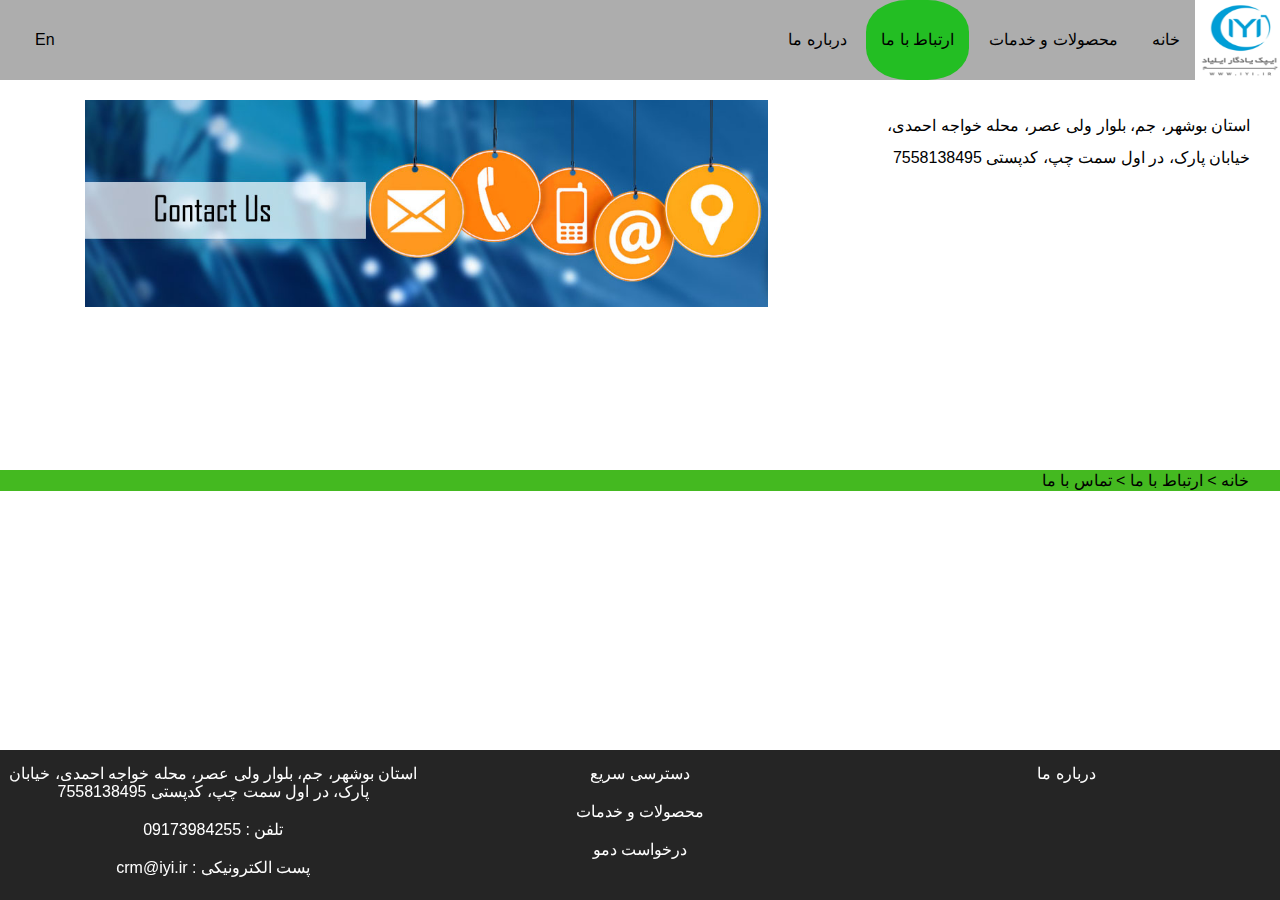
<file: fa/contact.html>
<!DOCTYPE html>
<html lang="fa" dir="rtl">

<head>
  <meta charset="UTF-8">
  <meta http-equiv="X-UA-Compatible" content="IE=edge">
  <meta name="viewport" content="width=device-width, initial-scale=1.0">
  <title>کنترل نرم افزاری کنترل تولید</title>
  <link rel="stylesheet" href="../css/styles.css">
</head>

<body>
  <div class="container">
    <div class="wrapper">
      <img src="../images/logo.png" id="logo-img" alt="">
      <header>
        <ul>
          <li>
            <a href="./index.html">خانه</a>
          </li>
          <li>
            <a href="">محصولات و خدمات</a>
            <ul class="sub-ul">
              <li><a href="./production_control.html">سیستم نرم افزاری کنترل تولید</a>
              </li>
              <li><a href="./optimizing.html">بهینه سازی مقدار محصولات
                  تولیدی</a></li>
              <li><a href="./consulting.html">مشاوره</a></li>
            </ul>
          </li>
          <li class="current border-ra">
            <a href="">ارتباط با ما</a>
            <ul class="sub-ul">
              <li class="current"><a href="./contact.html">تماس با ما</a></li>
              <li><a href="./demo.html">درخواست جلسه دمو</a></li>
            </ul>
          </li>
          <li>
            <a href="./about.html">درباره ما</a>
          </li>

          <li class="push-left">
            <a href="../contact.html">En</a>
          </li>
        </ul>
      </header>
    </div>
    <div class="main-container" id="main-contact">
      <div class="all-description">
        <h3></h3>
        <p>
          استان بوشهر، جم، بلوار ولی عصر، محله خواجه احمدی، خیابان پارک، در اول سمت چپ، کدپستی 7558138495
        </p>
      </div>
      <div class="main-img sided-img">
        <img id="contact-us-img" src="../images/contact-us.jpg" alt="">
      </div>
    </div>
    <div class="outer-map" id="contact-us-map">
      <p>
        خانه
        &gt;
        ارتباط با ما
        &gt;
        تماس با ما
      </p>

    </div>


  </div>

  <footer id="contact-us-footer">
    <ul>
      <li><a href="./about.html">درباره ما</a></li>
    </ul>
    <ul>
      <li><a href="">دسترسی سریع</a></li>
      <li><a href="./production_control.html">محصولات و خدمات</a></li>
      <li><a href="./demo.html">درخواست دمو </a></li>
    </ul>
    <ul>
      <li><a href="">استان بوشهر، جم، بلوار ولی عصر، محله خواجه احمدی، خیابان پارک، در اول سمت چپ، کدپستی 7558138495</a>
      </li>
      <li><a href="">تلفن : 09173984255</a></li>
      <li><a href="mailto:crm@iyi.ir">پست الکترونیکی : crm@iyi.ir</a></li>
    </ul>
  </footer>

</body>

</html>
</file>
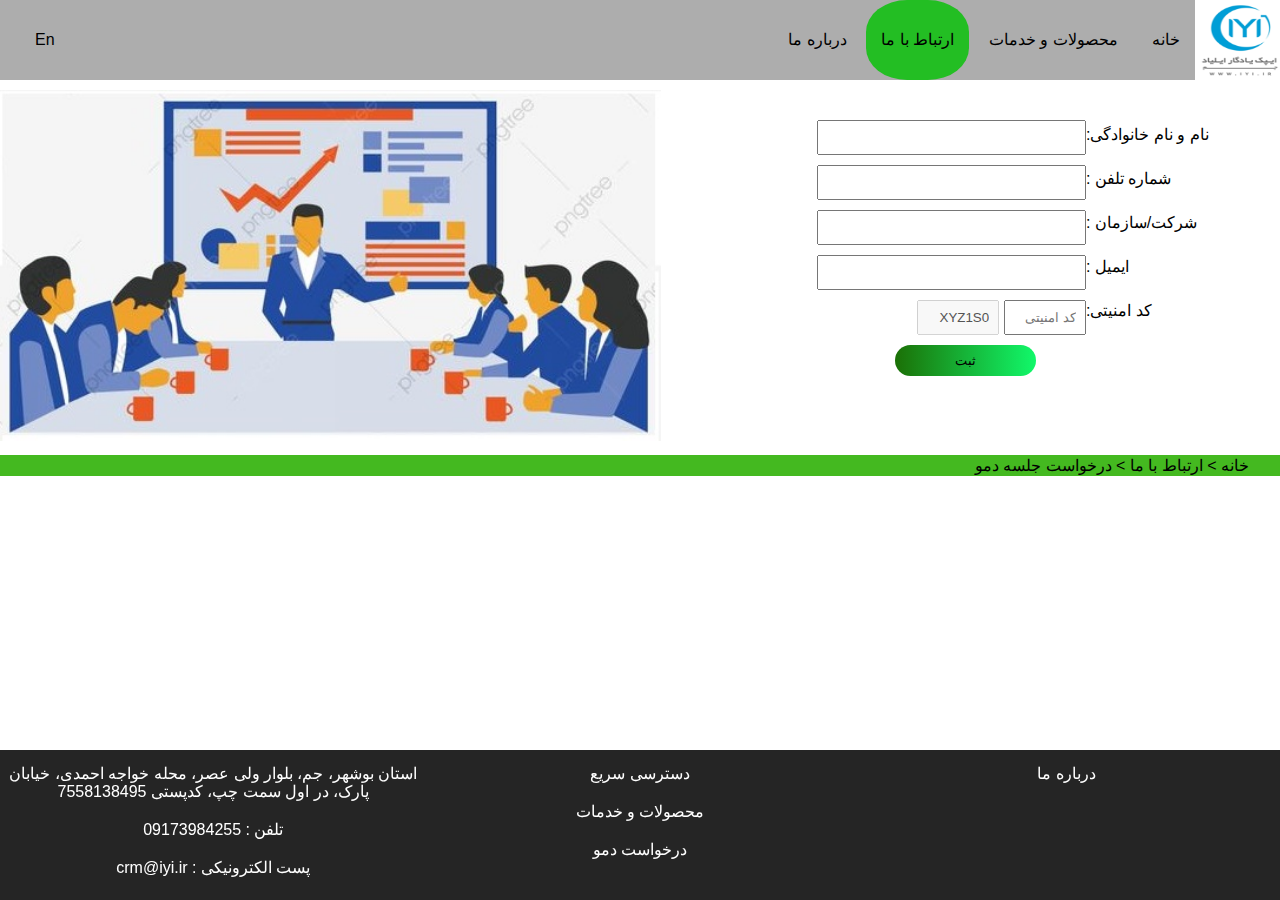
<file: fa/demo.html>
<!DOCTYPE html>
<html lang="fa" dir="rtl">

<head>
  <meta charset="UTF-8">
  <meta http-equiv="X-UA-Compatible" content="IE=edge">
  <meta name="viewport" content="width=device-width, initial-scale=1.0">
  <title>کنترل نرم افزاری کنترل تولید</title>
  <link rel="stylesheet" href="../css/styles.css">
  <link rel="stylesheet" href="../css/demoCss.css">
</head>

<body>
  <div class="container">
    <div class="wrapper">
      <img src="../images/logo.png" id="logo-img" alt="">
      <header>
        <ul>
          <li>
            <a href="./index.html">خانه</a>
          </li>
          <li>
            <a href="">محصولات و خدمات</a>
            <ul class="sub-ul">
              <li><a href="./production_control.html">سیستم نرم افزاری کنترل تولید</a>
              </li>
              <li><a href="./optimizing.html">بهینه سازی مقدار محصولات
                  تولیدی</a></li>
              <li><a href="./consulting.html">مشاوره</a></li>
            </ul>
          </li>
          <li class="current border-ra">
            <a href="">ارتباط با ما</a>
            <ul class="sub-ul">
              <li><a href="./contact.html">تماس با ما</a></li>
              <li class="current"><a href="./demo.html">درخواست جلسه دمو</a></li>
            </ul>
          </li>
          <li>
            <a href="./about.html">درباره ما</a>
          </li>

          <li class="push-left">
            <a href="../demo.html">En</a>
          </li>
        </ul>
      </header>
    </div>
    <div class="all-in-one">
      <div class="all-description">
        <h3></h3>
        <form>
          <div>
            <label for="name">نام و نام خانوادگی:</label>
            <label for="phone">شماره تلفن :</label>
            <label for="company">شرکت/سازمان :</label>
            <label for="email">ایمیل :</label>
            <label for="">کد امنیتی:</label>
          </div>
          <div>
            <input type="text" id="name" name="user_name">
            <input type="tel" id="phone" name="phone">
            <input type="text" id="company" name="comapnyName">
            <input type="email" id="email" name="email">
            <div id="security-part">
              <input type="text" name="securityCodeGive" id="securityCodeGive" placeholder="کد امنیتی ">
              <input type="text" name="securityCode" id="securityCode" value="XYZ1S0" disabled placeholder="ok">
            </div>
            <button id="okButton" name="df" type="submit">ثبت</button>
          </div>
        </form>
      </div>
      <div class="main-img" id="demo-img">
        <img src="../images/demo-request.jpg" alt="">
      </div>
    </div>

    <div class="outer-map">
      <p>
        خانه
        &gt;
        ارتباط با ما
        &gt;
        درخواست جلسه دمو
      </p>

    </div>



  </div>
  <footer id="demo-footer">
    <ul>
      <li><a href="./about.html">درباره ما</a></li>
    </ul>
    <ul>
      <li><a href="">دسترسی سریع</a></li>
      <li><a href="./production_control.html">محصولات و خدمات</a></li>
      <li><a href="./demo.html">درخواست دمو </a></li>
    </ul>
    <ul>
      <li><a href="">استان بوشهر، جم، بلوار ولی عصر، محله خواجه احمدی، خیابان پارک، در اول سمت چپ، کدپستی 7558138495</a>
      </li>
      <li><a href="">تلفن : 09173984255</a></li>
      <li><a href="mailto:crm@iyi.ir">پست الکترونیکی : crm@iyi.ir</a></li>
    </ul>
  </footer>

</body>

</html>
</file>
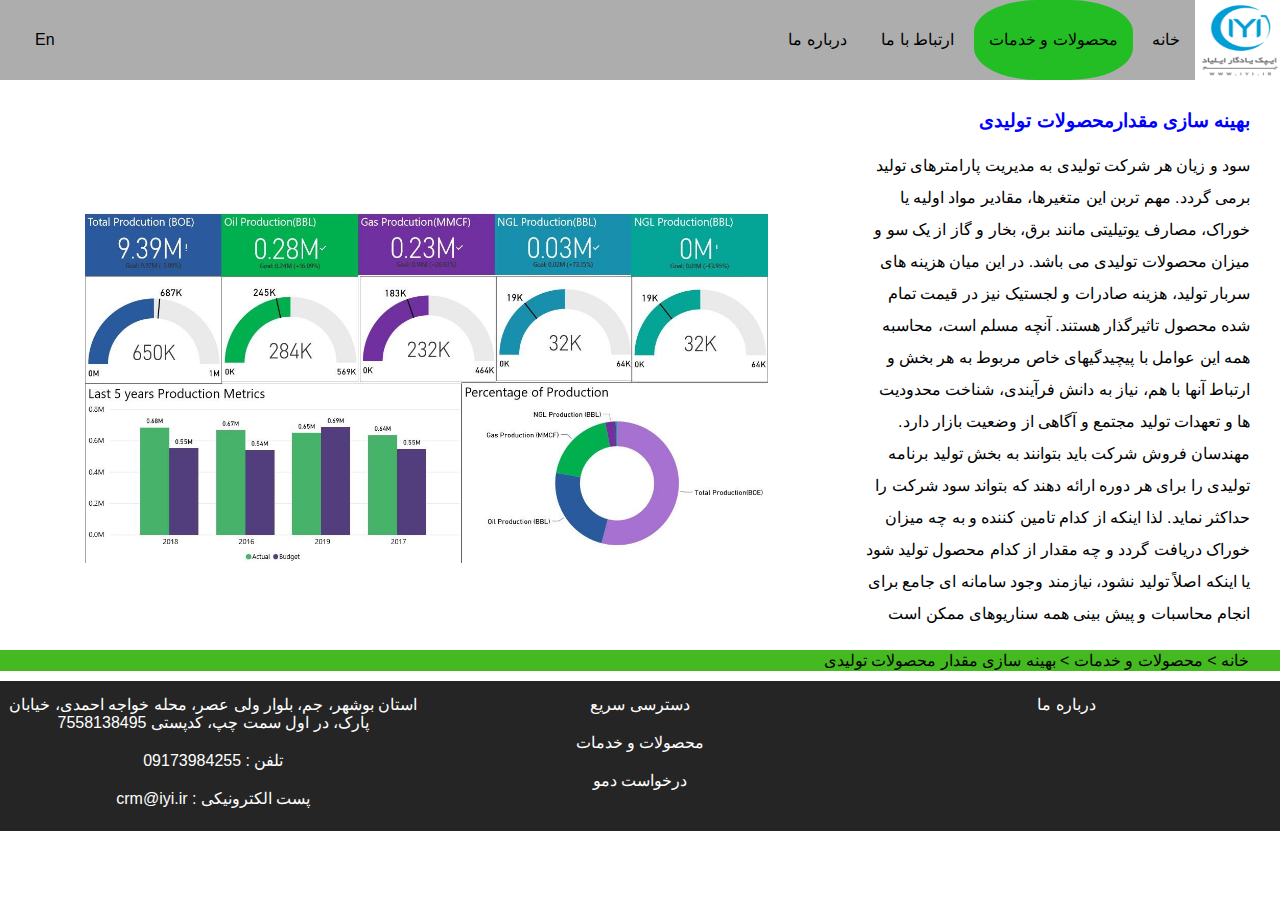
<file: fa/optimizing.html>
<!DOCTYPE html>
<html lang="fa" dir="rtl">

<head>
  <meta charset="UTF-8">
  <meta http-equiv="X-UA-Compatible" content="IE=edge">
  <meta name="viewport" content="width=device-width, initial-scale=1.0">
  <title>کنترل نرم افزاری کنترل تولید</title>
  <link rel="stylesheet" href="../css/styles.css">
</head>

<body>
  <div class="container">
    <div class="wrapper">
      <img src="../images/logo.png" id="logo-img" alt="">
      <header>
        <ul>
          <li>
            <a href="./index.html">خانه</a>
          </li>
          <li class="current border-ra">
            <a href="">محصولات و خدمات</a>
            <ul class="sub-ul">
              <li><a href="./production_control.html">سیستم نرم افزاری کنترل تولید</a>
              </li>
              <li class="current"><a href="./optimizing.html">بهینه سازی
                  مقدار محصولات تولیدی</a></li>
              <li><a href="./consulting.html">مشاوره</a></li>
            </ul>
          </li>
          <li>
            <a href="">ارتباط با ما</a>
            <ul class="sub-ul">
              <li><a href="./contact.html">تماس با ما</a></li>
              <li><a href="./demo.html">درخواست جلسه دمو</a></li>
            </ul>
          </li>
          <li>
            <a href="./about.html">درباره ما</a>
          </li>

          <li class="push-left">
            <a href="../optimizing.html">En</a>
          </li>
        </ul>
      </header>
    </div>
    <div class="main-container">
      <div class="all-description">
        <h3>بهینه سازی مقدارمحصولات تولیدی</h3>
        <br>
        <p>
          سود و زیان هر شرکت تولیدی به مدیریت پارامترهای تولید برمی گردد. مهم تربن این متغیرها، مقادیر مواد
          اولیه
          یا خوراک، مصارف یوتیلیتی مانند برق، بخار و گاز از یک سو و میزان محصولات تولیدی می باشد. در این میان
          هزینه های سربار تولید، هزینه صادرات و لجستیک نیز در قیمت تمام شده محصول تاثیرگذار هستند. آنچه مسلم
          است،
          محاسبه همه این عوامل با پیچیدگیهای خاص مربوط به هر بخش و ارتباط آنها با هم، نیاز به دانش فرآیندی،
          شناخت
          محدودیت ها و تعهدات تولید مجتمع و آگاهی از وضعیت بازار دارد. مهندسان فروش شرکت باید بتوانند به بخش
          تولید
          برنامه تولیدی را برای هر دوره ارائه دهند که بتواند سود شرکت را حداکثر نماید. لذا اینکه از کدام تامین
          کننده و به چه میزان خوراک دریافت گردد و چه مقدار از کدام محصول تولید شود یا اینکه اصلاً تولید نشود،
          نیازمند وجود سامانه ای جامع برای انجام محاسبات و پیش بینی همه سناریوهای ممکن است
        </p>
      </div>
      <div id="third-img" class="main-img sided-img">
        <img src="../images/optimization.jpg" alt="">
      </div>
    </div>
    <div class="outer-map">
      <p>
        خانه
        &gt;
        محصولات و خدمات
        &gt;
        بهینه سازی مقدار محصولات تولیدی
      </p>
    </div>


  </div>
  <footer>
    <ul>
      <li><a href="./about.html">درباره ما</a></li>
    </ul>
    <ul>
      <li><a href="">دسترسی سریع</a></li>
      <li><a href="./production_control.html">محصولات و خدمات</a></li>
      <li><a href="./demo.html">درخواست دمو </a></li>
    </ul>
    <ul>
      <li><a href="">استان بوشهر، جم، بلوار ولی عصر، محله خواجه احمدی، خیابان پارک، در اول سمت چپ، کدپستی 7558138495</a>
      </li>
      <li><a href="">تلفن : 09173984255</a></li>
      <li><a href="mailto:crm@iyi.ir">پست الکترونیکی : crm@iyi.ir</a></li>
    </ul>
  </footer>

</body>

</html>
</file>
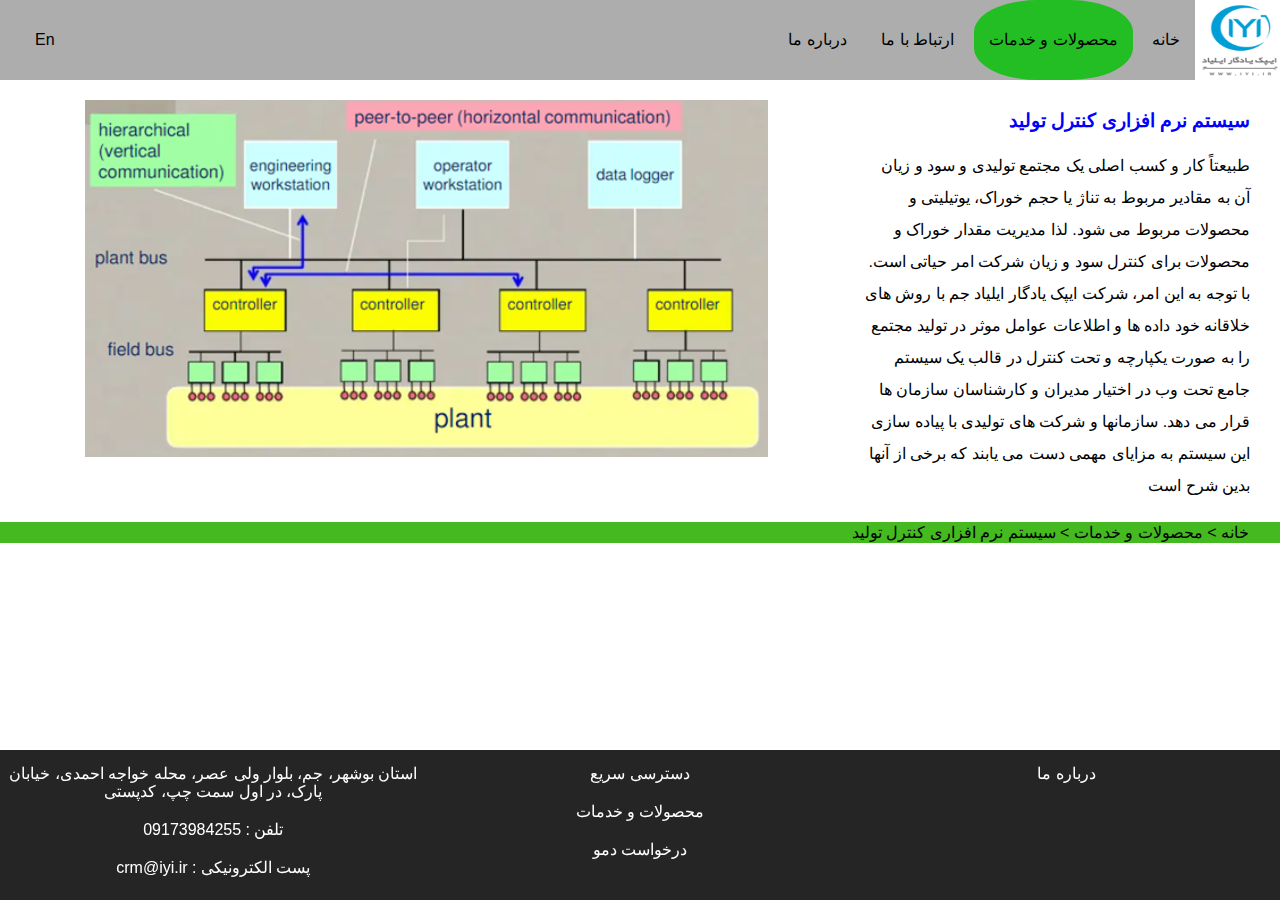
<file: fa/production_control.html>
<!DOCTYPE html>
<html lang="fa" dir="rtl">

<head>
  <meta charset="UTF-8">
  <meta http-equiv="X-UA-Compatible" content="IE=edge">
  <meta name="viewport" content="width=device-width, initial-scale=1.0">
  <title>کنترل نرم افزاری کنترل تولید</title>
  <link rel="stylesheet" href="../css/styles.css">
</head>

<body>
  <div class="container">
    <div class="wrapper">
      <img src="../images/logo.png" id="logo-img" alt="">
      <header>
        <ul>

          <li>
            <a href="./index.html">خانه</a>
          </li>
          <li class="current border-ra">
            <a href="">محصولات و خدمات</a>
            <ul class="sub-ul">
              <li class="current"><a href="#">سیستم نرم افزاری کنترل تولید</a></li>
              <li><a href="./optimizing.html">بهینه سازی مقدار محصولات
                  تولیدی</a></li>
              <li><a href="./consulting.html">مشاوره</a></li>
            </ul>
          </li>
          <li>
            <a href="">ارتباط با ما</a>
            <ul class="sub-ul">
              <li><a href="./contact.html">تماس با ما</a></li>
              <li><a href="./demo.html">درخواست جلسه دمو</a></li>
            </ul>
          </li>
          <li>
            <a href="./about.html">درباره ما</a>
          </li>

          <li class="push-left">
            <a href="../production_control.html">En</a>
          </li>
        </ul>
      </header>
    </div>
    <div class="main-container">
      <div class="all-description">
        <h3>سیستم نرم افزاری کنترل تولید</h3>
        <br>
        <p id="pcsc-desc">
          طبیعتاً کار و کسب اصلی یک مجتمع تولیدی و سود و زیان آن به مقادیر مربوط به تناژ یا حجم خوراک،
          یوتیلیتی و
          محصولات مربوط می شود. لذا مدیریت مقدار خوراک و محصولات برای کنترل سود و زیان شرکت امر حیاتی است. با
          توجه
          به این امر، شرکت ایپک یادگار ایلیاد جم با روش های خلاقانه خود داده ها و اطلاعات عوامل موثر در تولید
          مجتمع را به صورت یکپارچه و تحت کنترل در قالب یک سیستم جامع تحت وب در اختیار مدیران و کارشناسان
          سازمان ها
          قرار می دهد. سازمانها و شرکت های تولیدی با پیاده سازی این سیستم به مزایای مهمی دست می یابند که برخی
          از
          آنها بدین شرح است
        </p>
      </div>
      <div id="second-img" class="main-img sided-img">
        <img src="../images/productin-control.png" alt="">
      </div>

    </div>
    <div class="outer-map">
      <p>
        خانه
        &gt;
        محصولات و خدمات
        &gt;
        سیستم نرم افزاری کنترل تولید
      </p>
    </div>



  </div>
  <footer id="production-footer">
    <ul>
      <li><a href="/about.html">درباره ما</a></li>
    </ul>
    <ul>
      <li><a href="">دسترسی سریع</a></li>
      <li><a href="/production_control.html">محصولات و خدمات</a></li>
      <li><a href="/demo.html">درخواست دمو </a></li>
    </ul>
    <ul>
      <li><a href="">استان بوشهر، جم، بلوار ولی عصر، محله خواجه احمدی، خیابان پارک، در اول سمت چپ، کدپستی </a></li>
      <li><a href="">تلفن : 09173984255</a></li>
      <li><a href="mailto:crm@iyi.ir">پست الکترونیکی : crm@iyi.ir</a></li>
    </ul>
  </footer>

</body>

</html>
</file>
<file: css/styles.css>
* {
  margin: 0;
  padding: 0;
}

body {
  font-family: 'Segoe UI', Tahoma, Geneva, Verdana, sans-serif;
  position: relative;
  /* direction: ltr; */
}

#logo-img {
  width: 80px;
  height: 80px;
  display: inline-block;
  /* position: fixed;
    top: 2%;
    right: 2%; */
}

.wrapper {
  display: grid;
  grid-template-columns: 85px 100%;
  position: fixed;
  width: 100%;
}

header {
  background-color: rgb(173, 173, 173);

}

.push-left {
  left: 20px;
  position: fixed;
}

.push-right {
  right: 20px;
  position: fixed;
}

header ul {
  list-style: none;
}

header>ul:first-child {
  color: yellow;
}

header ul li {
  display: inline-block;
  position: relative;

}

ul .sub-ul li {
  border-radius: 0%;

}


header ul li a {
  color: black;
  line-height: 80px;
  display: inline-block;
  text-decoration: none;
  padding: 0 15px;
}

.sub-ul {
  position: absolute;
  right: 0;
  list-style: none;
  border: 1px solid gainsboro;
  background-color: white;
  display: none;
}

header .sub-ul a {
  text-decoration: none;
  display: block;
  margin: 5px;
  color: black;
  padding: 10px;
  line-height: 20px;
  width: 180px;
}

header>ul>li:hover {
  background-color: rgb(13, 235, 243);
  border-radius: 40%;
}

.sub-ul>li:hover {
  background-color: gray;
}

header li:hover>.sub-ul {
  display: block;
}

header .sub-ul>li>.sub-ul {
  right: 212px;
  top: 0px;
}


/* .container{
    display: grid;
    grid-template-rows: 2fr 3fr 1fr 3fr;
} */
body::after {
  content: '';
  display: block;
  height: 150px;
  /* Set same as footer's height */
}

footer {
  /* position: ; */
  position: absolute;
  bottom: 0;

  /* position: fixed; */
  /* bottom: -400px; */


  height: 150px;
  margin: 0 auto;
  width: 100%;
  background: #000000da;
  display: grid;

  grid-template-columns: 1fr 1fr 1fr;
}


footer ul {
  list-style: none;
}

footer ul li {
  text-align: center;
  margin-top: 10px;
  padding: 5px;
}

footer ul li a {
  line-height: 10px;
  text-decoration: none;
  color: white;
}

footer ul li:hover {
  background-color: #2589fa;
}

.main-img {

  text-align: center;
}

.main-img img {
  height: auto;
  width: 80%;
  /* margin-top: 7%; */
}




.outer-map {
  width: 100%;
  height: auto;
  display: block;

  bottom: 110px;
  background-color: #44b920;
  margin: 10px 0;

}

.outer-map p {
  padding: 1px;
  margin: 0px 30px;
}

#contact-us-map {
  position: absolute;
  bottom: -40px;
}

.map {
  background-color: #44b920;
  margin: 10px 0;

}

.map img {
  margin-top: 0px;
  margin-right: 50px;
  margin-left: 50px;
  width: 25px;
  background-color: orange;
  border-radius: 10px;
  direction: rtl;
  transition: all 0.15s linear;
}

.map img:hover {
  transform: rotateZ(-180deg) rotateY(10deg);
}

.map p {
  margin-right: 54px;
  margin-left: 50px;
  color: white;

  font-size: 0.6rem;
}

.all-description {
  padding: 10px;

}

.all-description h3 {
  font-style: normal;
  font-family: 'Segoe UI', Tahoma, Geneva, Verdana, sans-serif;
  color: blue;
  margin-top: 100px;

}

.all-description p {
  line-height: 2;
}



.joiner img {
  width: 30px;
  margin-right: 50px;
  margin-top: 20px;
}

#second-joiner {
  margin-right: -20px;
}

#serviseP {
  margin-right: 25px;
  margin-left: 16px;
}

#software-system {

  margin-right: 0px;
  margin-left: -10px;
}

#optimize-img {
  margin-right: 60px;
  margin-left: 80px;
}

#Counseling {
  margin-right: 48px;
  margin-left: 38px;
}

#contact-us-p {
  margin-right: 42px;
  margin-left: 40px;
}

#telephone-us {
  margin-right: 42px;
  margin-left: 40px;
}

#request-demo {
  margin-right: 16px;
  margin-left: 17px;
}

#about-us-p {
  margin-right: 48px;
  margin-left: 42px;

}

.current {
  background-color: rgb(35, 190, 35);
  /* border-radius: 40% 20%; */
}

#contact-us-img1 {
  margin-top: 70%;
}

.main-container {
  display: grid;
  grid-template-columns: 0.5fr 1fr;

}

/* .main-container #second-img {
    margin-top: 100px;
} */
.sided-img {
  margin-top: 100px;
}

.all-description {
  align-items: center;
  margin-right: 20px;
}

#contact-us-footer {
  position: fixed;
  bottom: 0;
}

.border-ra {
  border-radius: 40%;
}

#third-img {
  margin-top: 25%;
}

.right-arrow {
  transform: rotateY(180deg);

}

/*   */
/* .container{
  
  display: grid;
  grid-template-rows: auto 1fr 1fr;
  background-color: rebeccapurple;
} */
#about-us-footer{
  bottom: 0;
  position: fixed;
}
#production-footer{
  position: fixed;
  bottom: 0;
}
</file>
<file: css/demoCss.css>
.all-in-one {
  display: flex;
  /* grid-template-columns: 1fr 100%; */
}

.all-description form input {
  padding: 8px;
  /* display: block; */
  margin-top: 10px;
  width: 100%;

}

.all-description {
  width: 50%;

}

.all-description form {
  display: grid;
  grid-template-columns: auto 1fr;
  margin-top: 0px;
  margin-right: 10%;
}

.all-description form label {
  padding: 10px 0;
  display: block;
  text-align: left;
  margin-top: 5px;
}

#demo-img {
  width: 100%;
  margin-top: 7%;
  text-align: left;
}

#securityCodeGive,
#securityCode {
  display: inline-block;
  width: 25%;
}
/* 
.all-description form #right-channel * {
  display: block;
} */





#okButton {
  padding: 8px 60px;
  margin-top: 10px;
  margin-right: 20%;
  background-image: linear-gradient(90deg, #1b7006, #11f86a);
  border: none;
  border-radius: 30px;
  

}

#okButton:hover {
  background-color: green;
  /* color: blue; */
  transform: scale(1.2);
}
#demo-footer{
  position: fixed;
  bottom: 0;
}
</file>
